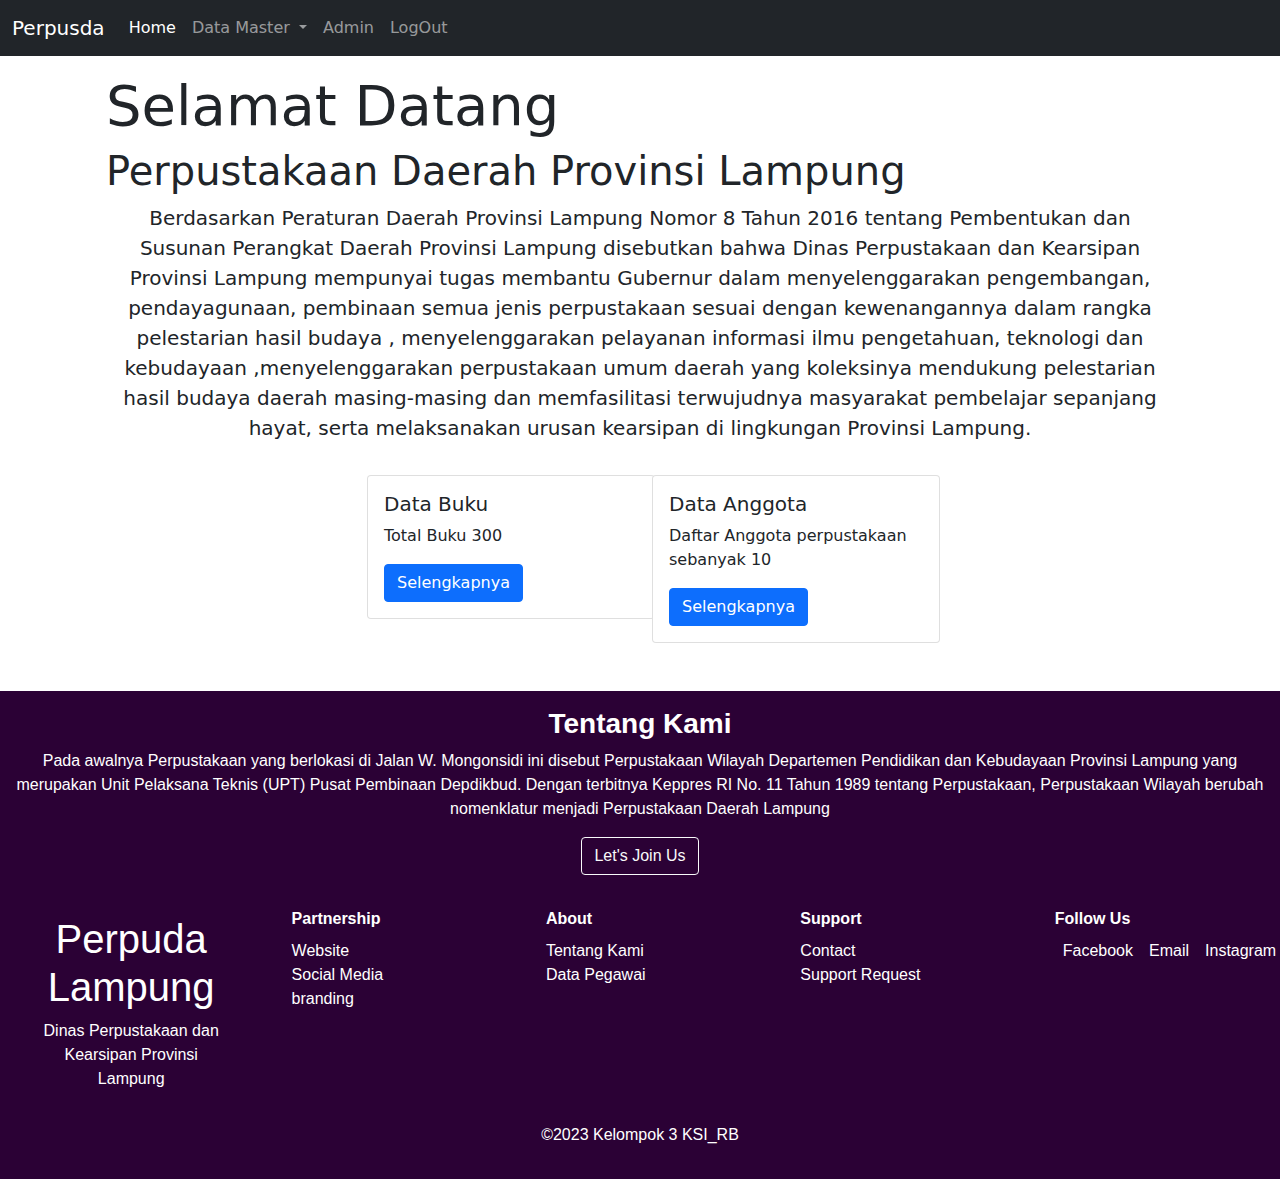
<file: index.html>
<!DOCTYPE html>
<html lang="en">
    <head>
        <meta charset="utf-8">
        <meta name="viewport" content="width=device-width, initial-scale=1">
        <title>Perpusda Lampung</title>
        <link href="css/bootstrap.css" rel="stylesheet">
        <link href="index.css" rel="stylesheet">
    </head>

    <body>
        <script src="js/bootstrap.bundle.min.js"></script>
        <!-- Navbar -->
        <nav class="navbar navbar-expand-lg navbar-dark bg-dark">
            <div class="container-fluid">
            <a class="navbar-brand" href="#">Perpusda</a>
            <button class="navbar-toggler" type="button" data-bs-toggle="collapse" data-bs-target="#navbarNavDropdown" aria-controls="navbarNavDropdown" aria-expanded="false" aria-label="Toggle navigation">
                <span class="navbar-toggler-icon"></span>
            </button>
            <div class="collapse navbar-collapse" id="navbarNavDropdown">
                <ul class="navbar-nav">
                <li class="nav-item">
                    <a class="nav-link active" aria-current="page" href="index.html">Home</a>
                </li>
                <li class="nav-item dropdown">
                    <a class="nav-link dropdown-toggle" href="#" id="navbarDropdownMenuLink" role="button" data-bs-toggle="dropdown" aria-expanded="false">
                    Data Master
                    </a>
                    <ul class="dropdown-menu" aria-labelledby="navbarDropdownMenuLink">
                    <li><a class="dropdown-item" href="data_buku.php">Buku</a></li>
                    <li><a class="dropdown-item" href="data_penulis.php">Penulis</a></li>
                    <li><a class="dropdown-item" href="data_penerbit.php">Penerbit</a></li>
                    <li><a class="dropdown-item" href="data_kategori.php">Kategori</a></li>
                    </ul>
                </li>

                <li class="nav-item">
                    <a class="nav-link" href="admin.php" tabindex="-1" aria-disabled="true">Admin</a>
                </li>
                <li class="nav-item">
                    <a class="nav-link" href="logout.php" tabindex="-1" aria-disabled="true">LogOut</a>
                </li>
                </ul>
            </div>
            </div>
        </nav>

        <!-- Content -->
        <div class="content container">
            <div class="row">
                <div class="col-lg-12 mt-3">
                    <div class="jumbotron jumbotron-fluid">
                        <div class="container">
                        <h1 class="display-4">Selamat Datang</h1>
                        <h3 class="display-6">Perpustakaan Daerah Provinsi Lampung</h3>
                        <p class="lead text-center">Berdasarkan Peraturan Daerah Provinsi Lampung Nomor 8 Tahun 2016 tentang Pembentukan dan Susunan Perangkat Daerah Provinsi Lampung disebutkan bahwa Dinas Perpustakaan dan Kearsipan Provinsi Lampung mempunyai tugas membantu Gubernur dalam menyelenggarakan pengembangan, pendayagunaan, pembinaan semua jenis perpustakaan sesuai dengan kewenangannya dalam rangka pelestarian hasil budaya , menyelenggarakan pelayanan informasi ilmu pengetahuan, teknologi dan kebudayaan ,menyelenggarakan perpustakaan umum daerah yang koleksinya mendukung pelestarian hasil budaya daerah masing-masing dan memfasilitasi terwujudnya masyarakat pembelajar sepanjang hayat, serta  melaksanakan urusan kearsipan di lingkungan Provinsi Lampung.</p>
                        </div>
                    </div>
                </div>
            </div>
        </div>

        <!-- Section Content -->
        <div class="section-content">
            <div class="container">
                <div class="row justify-content-center">
                    <div class="col-12 col-md-6 col-lg-3 mt-3">
                        <div class="card" style="width: 18rem;">
                            <div class="card-body">
                                <h5 class="card-title">Data Buku</h5>
                                <p class="card-text">Total Buku 300</p>
                                <a href="data_buku.php" class="btn btn-primary">Selengkapnya</a>
                            </div>
                        </div>
                    </div>
                    <div class="col-12 col-md-6 col-lg-3 mt-3">
                        <div class="card" style="width: 18rem;">
                            <div class="card-body">
                                <h5 class="card-title">Data Anggota</h5>
                                <p class="card-text">Daftar Anggota perpustakaan sebanyak 10</p>
                                <a href="data_anggota.php" class="btn btn-primary">Selengkapnya</a>
                            </div>
                        </div>
                    </div>
                </div>
            </div>
            
        </div>



    
        <!-- Footer -->
        <div class="container-fluid text-white p-3 mt-5" style="font-family: 'Poppins', sans-serif; background: rgb(43, 1, 53);">
        
            <div class="ftext">
                <h3 class="text-center fw-bold">Tentang Kami </h3>
                <p class="text-center">Pada awalnya Perpustakaan yang berlokasi di Jalan W. Mongonsidi ini disebut Perpustakaan Wilayah Departemen Pendidikan dan Kebudayaan Provinsi Lampung yang merupakan Unit Pelaksana Teknis (UPT) Pusat Pembinaan Depdikbud. Dengan terbitnya Keppres RI No. 11 Tahun 1989 tentang Perpustakaan, Perpustakaan Wilayah berubah nomenklatur menjadi Perpustakaan Daerah Lampung
                </p>
                <center> <a href="https://www.bing.com/maps?osid=73192c20-17de-4829-b541-336f59779a0b&cp=-5.376765~104.913254&lvl=11&pi=0&v=2&sV=2&form=S00027"><button class="btn btn-black btn-outline-light">Let's Join Us</button></a> </center>
            </div>
            <br>
            <div class="fcontent">
                <div class="row justify-content-around text-center-md-start">
                    <div class="col-md-2 text-center">
                        <h1 class="mt-3">Perpuda Lampung</h1>
                        <h7>Dinas Perpustakaan dan Kearsipan Provinsi Lampung  </h7>
                    </div>
                    <div class="col-md-2">
                        <ul class="list-unstyled">
                            <li class="fw-bold my-2">Partnership</li>
                            <li><a href="#" class="text-decoration-none text-white">Website</a></li>
                            <li><a href="#" class="text-decoration-none text-white">Social Media</a></li>
                            <li><a href="#" class="text-decoration-none text-white">branding</a></li>
                        </ul>
                    </div>
                    <div class="col-md-2">
                        <ul class="list-unstyled">
                            <li class="fw-bold my-2">About</li>
                            <li><a href="#" class="text-decoration-none text-white">Tentang Kami</a></li>
                            <li><a href="#" class="text-decoration-none text-white">Data Pegawai</a></li>
                        </ul>
                    </div>
                    <div class="col-md-2">
                        <ul class="list-unstyled">
                            <li class="fw-bold my-2">Support</li>
                            <li><a href="#" class="text-decoration-none text-white">Contact</a></li>
                            <li><a href="#" class="text-decoration-none text-white">Support Request</a></li>
                        </ul>
                    </div>
                    <div class="col-md-2">
                        <ul class="fw-bold my-2 list-unstyled">
                        <li>Follow Us</li>
                        </ul>
                        <ul class="list-unstyled d-flex justify-content-center justify-content-md-start">
                        <li><a href="#" class="text-decoration-none text-white"><i class="fab fa-facebook me-2 fa-1x"></i>Facebook</a></li>
                        <li><a href="#" class="text-decoration-none text-white"><i class="far fa-envelope mx-2 fa-1x"></i>Email</a></li>
                        <li><a href="#" class="text-decoration-none text-white"><i class="fab fa-instagram mx-2 fa-1x"></i>Instagram</a></li>
                        <li><a href="#" class="text-decoration-none text-white"><i class="fab fa-youtube mx-2 fa-1x"></i>Youtube</a></li>
                        </ul>
                    </div>
                </div>
            </div>
            <br>
            <div class="frow">
                <div class="col-md12 text-center pt-2">
                    <p>&copy;2023 Kelompok 3 KSI_RB</p>
                </div>
            </div>
        </div>
    
    
    
    </body>
</html>
</file>
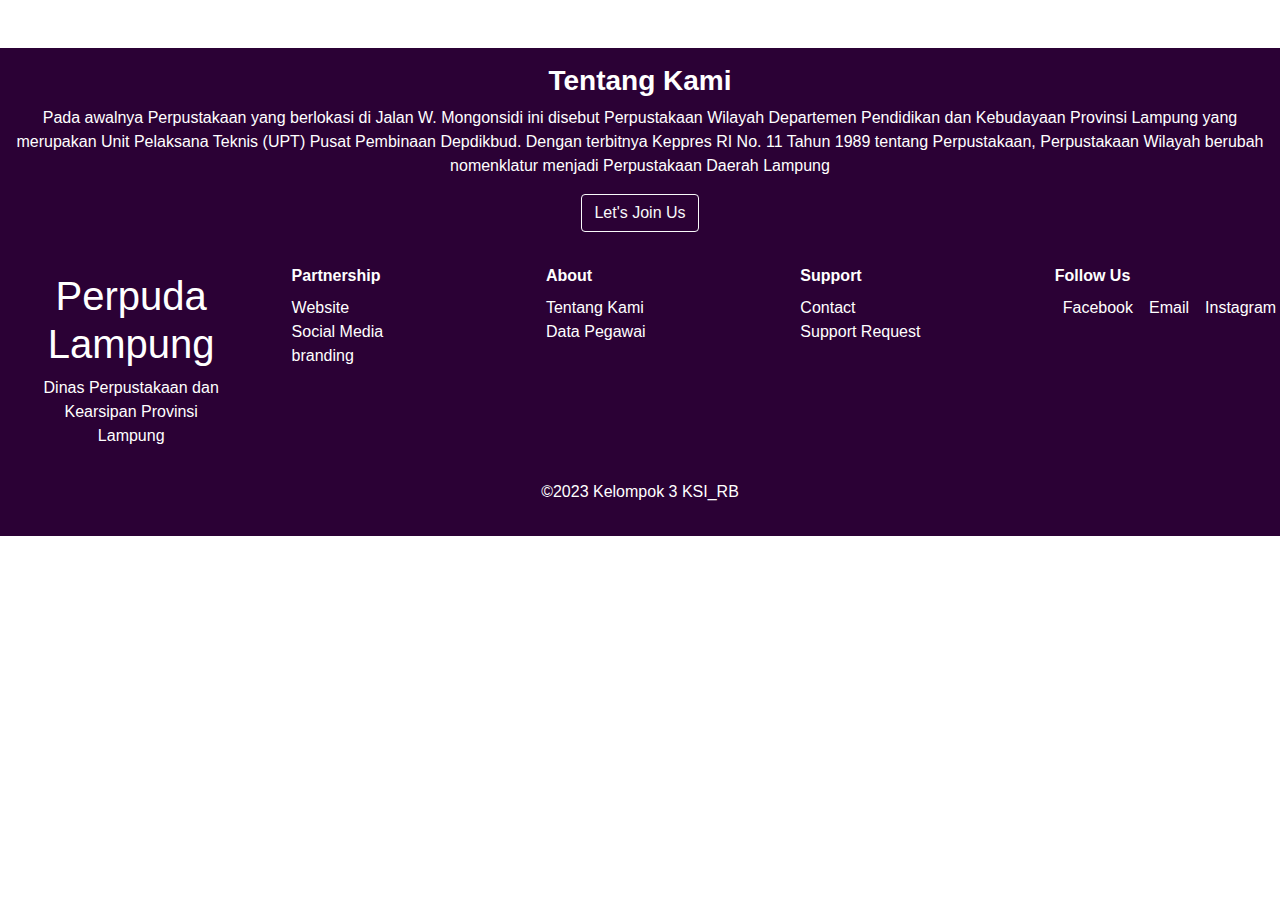
<file: footer.html>
<!DOCTYPE html>
<html lang="en">
    <head>
        <meta charset="utf-8">
        <meta name="viewport" content="width=device-width, initial-scale=1">
        <title>Perpusda Lampung</title>
        <link href="css/bootstrap.css" rel="stylesheet">
        <link href="index.css" rel="stylesheet">
    </head>

    <body>

        <!-- Footer -->
        <div class="container-fluid text-white p-3 mt-5" style="font-family: 'Poppins', sans-serif; background: rgb(43, 1, 53);">
        
            <div class="ftext">
                <h3 class="text-center fw-bold">Tentang Kami </h3>
                <p class="text-center">Pada awalnya Perpustakaan yang berlokasi di Jalan W. Mongonsidi ini disebut Perpustakaan Wilayah Departemen Pendidikan dan Kebudayaan Provinsi Lampung yang merupakan Unit Pelaksana Teknis (UPT) Pusat Pembinaan Depdikbud. Dengan terbitnya Keppres RI No. 11 Tahun 1989 tentang Perpustakaan, Perpustakaan Wilayah berubah nomenklatur menjadi Perpustakaan Daerah Lampung
                </p>
                <center><button class="btn btn-black btn-outline-light">Let's Join Us</button></center>
            </div>
            <br>
            <div class="fcontent">
                <div class="row justify-content-around text-center-md-start">
                    <div class="col-md-2 text-center">
                        <h1 class="mt-3">Perpuda Lampung</h1>
                        <h7>Dinas Perpustakaan dan Kearsipan Provinsi Lampung  </h7>
                    </div>
                    <div class="col-md-2">
                        <ul class="list-unstyled">
                            <li class="fw-bold my-2">Partnership</li>
                            <li><a href="#" class="text-decoration-none text-white">Website</a></li>
                            <li><a href="#" class="text-decoration-none text-white">Social Media</a></li>
                            <li><a href="#" class="text-decoration-none text-white">branding</a></li>
                        </ul>
                    </div>
                    <div class="col-md-2">
                        <ul class="list-unstyled">
                            <li class="fw-bold my-2">About</li>
                            <li><a href="#" class="text-decoration-none text-white">Tentang Kami</a></li>
                            <li><a href="#" class="text-decoration-none text-white">Data Pegawai</a></li>
                        </ul>
                    </div>
                    <div class="col-md-2">
                        <ul class="list-unstyled">
                            <li class="fw-bold my-2">Support</li>
                            <li><a href="#" class="text-decoration-none text-white">Contact</a></li>
                            <li><a href="#" class="text-decoration-none text-white">Support Request</a></li>
                        </ul>
                    </div>
                    <div class="col-md-2">
                        <ul class="fw-bold my-2 list-unstyled">
                        <li>Follow Us</li>
                        </ul>
                        <ul class="list-unstyled d-flex justify-content-center justify-content-md-start">
                        <li><a href="#" class="text-decoration-none text-white"><i class="fab fa-facebook me-2 fa-1x"></i>Facebook</a></li>
                        <li><a href="#" class="text-decoration-none text-white"><i class="far fa-envelope mx-2 fa-1x"></i>Email</a></li>
                        <li><a href="#" class="text-decoration-none text-white"><i class="fab fa-instagram mx-2 fa-1x"></i>Instagram</a></li>
                        <li><a href="#" class="text-decoration-none text-white"><i class="fab fa-youtube mx-2 fa-1x"></i>Youtube</a></li>
                        </ul>
                    </div>
                </div>
            </div>
            <br>
            <div class="frow">
                <div class="col-md12 text-center pt-2">
                    <p>&copy;2023 Kelompok 3 KSI_RB</p>
                </div>
            </div>
        </div>

    </body>
</html>
</file>
<file: index.css>
.table{
    width: 100%;
    margin-top: 20px;
    border-collapse: collapse;
}
.table th{
    color: white;
    background-color: rgb(43, 1, 53);
}
</file>
